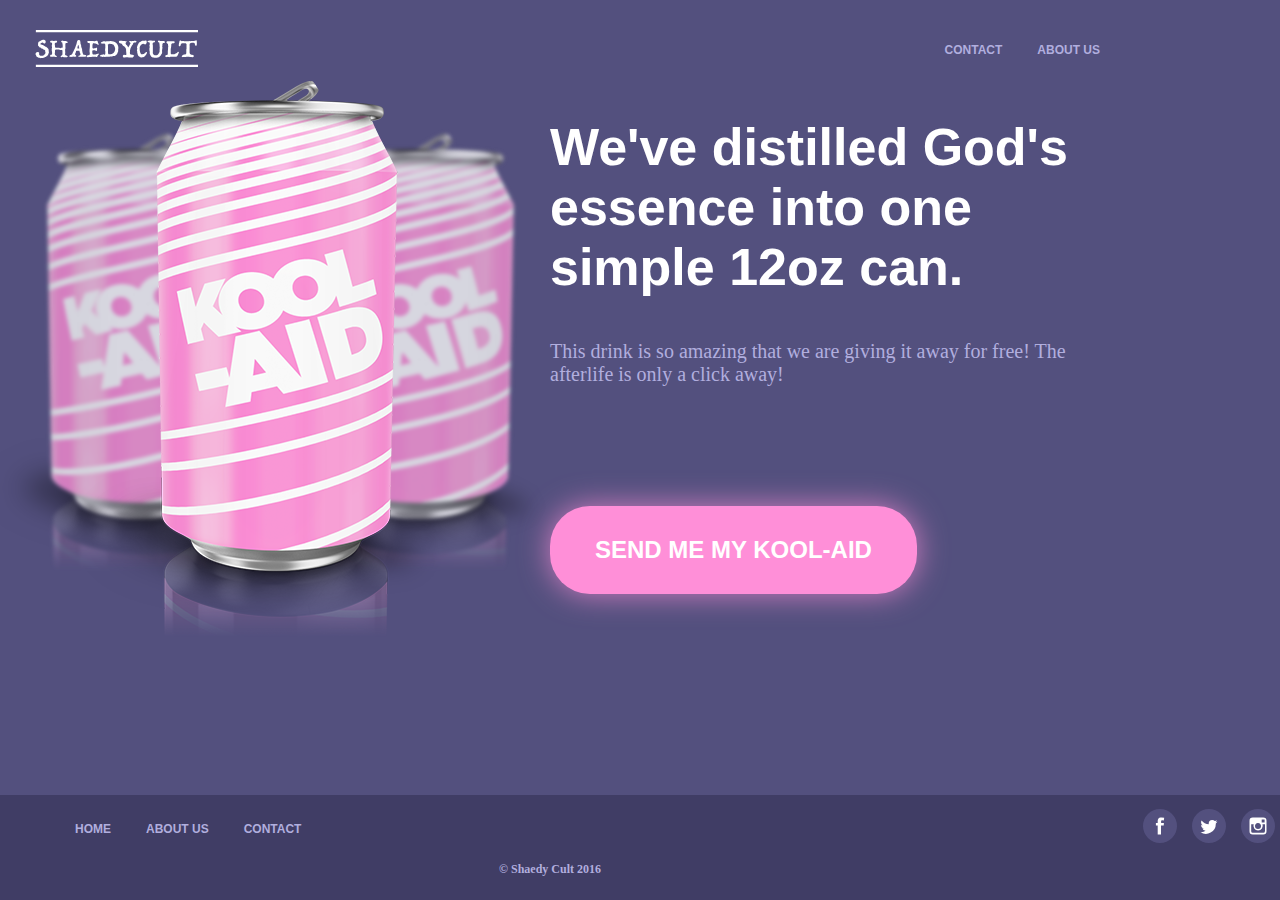
<file: index.html>
<!DCTYPE html>
<html lang="en">
	<head>
		<meta charset="utf-8">
		<link rel="stylesheet" href="css/styles.css">
		
		<link rel="icon" href="images/sodacansfavicon.png">
		
		<title>Home</title>
	
		 <img src="./images/logo.svg" class="logo" type="image/svg+xml">
		 </img>
			
		<nav class="navHead">
		
		  <ul>
			
			<li><a href="./about.html">ABOUT US</a></li>
			<li><a href="./contact.html">CONTACT</a></li>
		  </ul>
		
		</nav>

	</head>
	<body>

		<table>
		
			<th>
			
			  <img src="./images/sodacans.png" type="image/png" class="cansPic">
			  </img>
			
			</th>
			<th>
			
			  <h2>We've distilled God's essence into one simple 12oz can. </h2>
			
			  <p>This drink is so amazing that we are giving it away for free! The afterlife is only a click away!
			  </p>
			
			  <div>
			    <button class="button">SEND ME MY KOOL-AID</button>
			  </div>
			</th>
		</table>
	</body>
	
	<footer>
		<nav class="navFoot">
		
		 <ul>
		  <li><a href="./index.html">HOME</a></li>
		  <li><a href="./about.html">ABOUT US</a></li>
		  <li><a href="./contact.html">CONTACT</a></li>
		 </ul>
		
		 
		 
		</nav>
	     
		 <div>
		  
		  <img src="./images/instagram.svg" type="image/svg+xml">
		  </img>
		 </div>
		 <div>
		  <img src="./images/twitter.svg" type="image/svg+xml">
		  </img>
		 </div>
		 <div>
		  <img src="./images/facebook.svg" type="image/svg+xml">
		  </img>
		  
		 </div>
		  
		  <br/><br/>
	
		<p>&copy Shaedy Cult 2016</p>
	
	</footer>
	
</html>
</file>
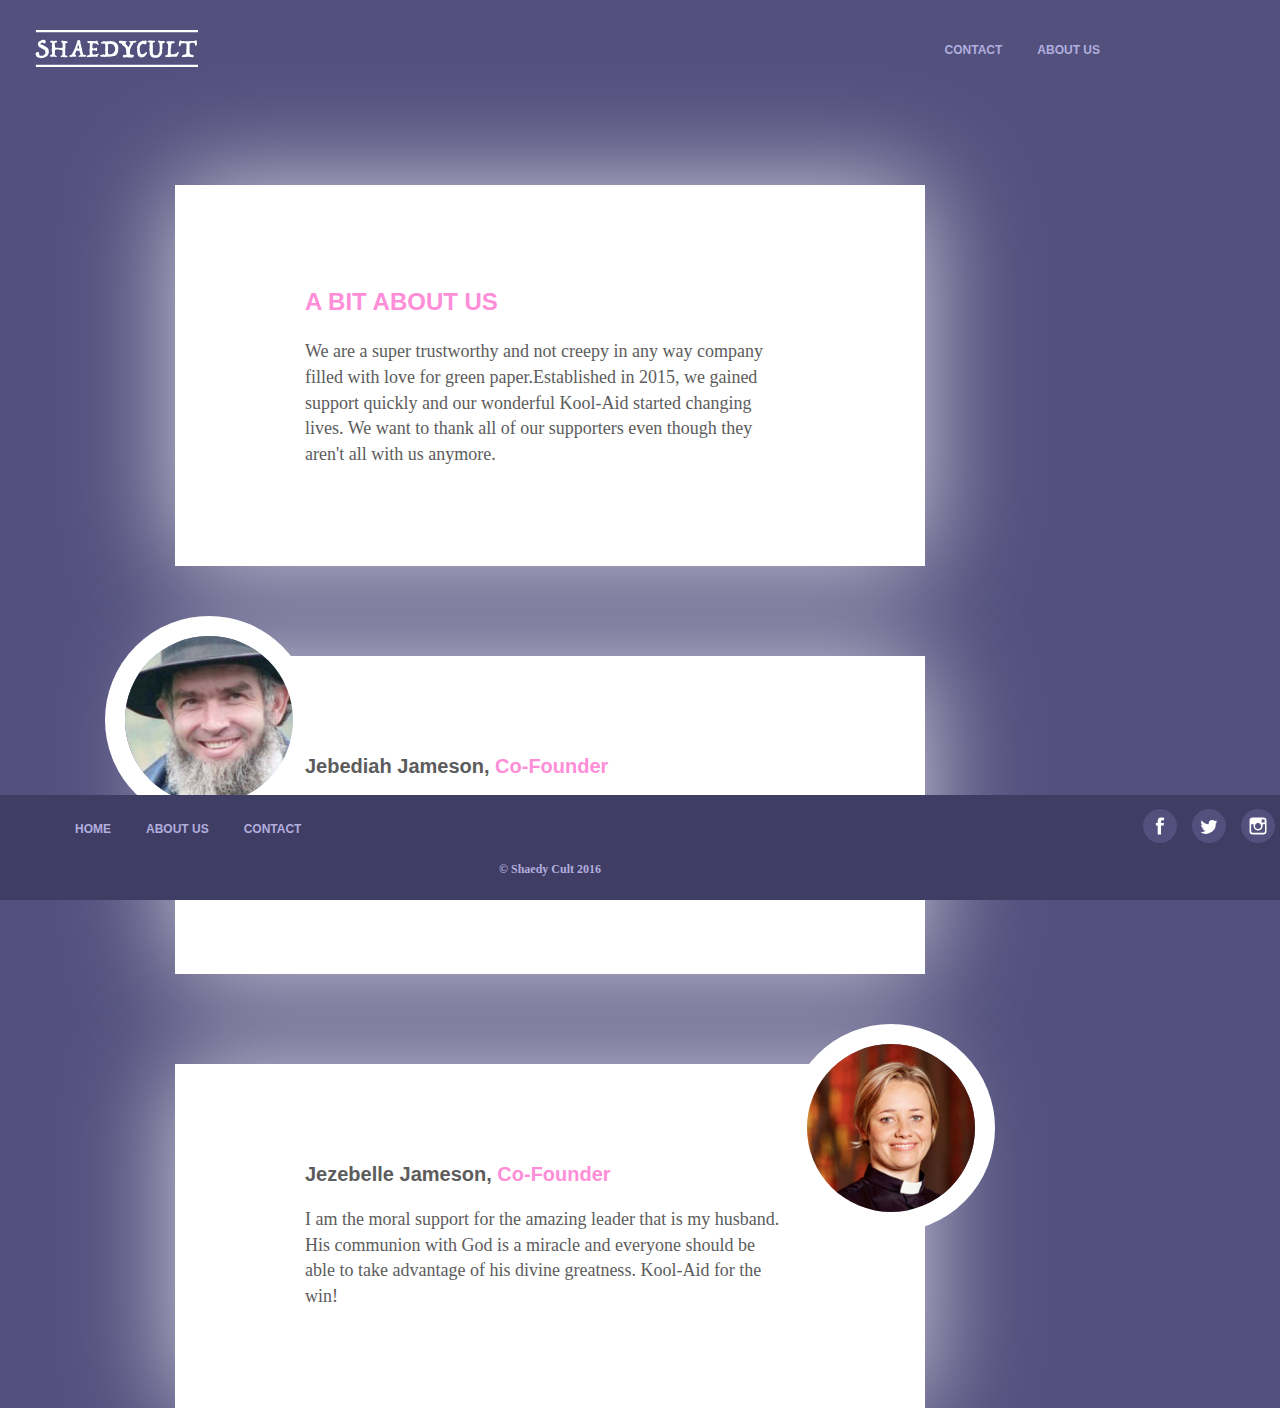
<file: about.html>
<!DCTYPE html>
<html lang="en">
	<head>
		<meta charset="utf-8">
		<link rel="stylesheet" href="css/styles.css">
		
		<link rel="icon" href="images/sodacansfavicon.png">
		
		<title>Home</title>
	
		 <img src="./images/logo.svg" class="logo" type="image/svg+xml">
		 </img>
			
		<nav class="navHead">
		
		  <ul>
			
			<li><a href="./about.html">ABOUT US</a></li>
			<li><a href="./contact.html">CONTACT</a></li>
		  </ul>
		
		</nav>
		
	</head>
	<body>
		
		<div class="aboutDiv">
		  <h2 class="aboutUs">A BIT ABOUT US</h2>
		  <p>We are a super trustworthy and not creepy in any way company filled with love for green paper.Established in 2015, we gained support quickly and our wonderful Kool-Aid started changing lives. We want to thank all of our supporters even though they aren't all with us anymore.</p>
		</div>
		<div class="aboutDiv">
		  <img src="./images/jeb.jpg" class="jeb" type="image/jpg">
		  </img>
	
		  
		  <h2 class="jj">Jebediah Jameson, <span>Co-Founder</span></h2>
		  <p>I have a direct line to God and have his explicit blessing to create this wonderful drink and bring his sheeple back to him in the afterlife.</p>
		
		</div>
		
		<div class="aboutDiv" id="jezClass">
		
		  <img src="./images/jez.jpg" class="jez" type="image/jpg">
		  </img>
		  
		  
 		  <h2 class="jj">Jezebelle Jameson, <span>Co-Founder</span></h2>
		  <p>I am the moral support for the amazing leader that is my husband. His communion with God is a miracle and everyone should be able to take advantage of his divine greatness. Kool-Aid for the win!</p>
		
		</div>
		
	
	</body>
	
	<footer>
		<nav class="navFoot">
		
		 <ul>
		  <li><a href="./index.html">HOME</a></li>
		  <li><a href="./about.html">ABOUT US</a></li>
		  <li><a href="./contact.html">CONTACT</a></li>
		 </ul>
		
		 <div>
		  
		  <img src="./images/instagram.svg" type="image/svg+xml">
		  </img>
		 </div>
		 <div>
		  <img src="./images/twitter.svg" type="image/svg+xml">
		  </img>
		 </div>
		 <div>
		  <img src="./images/facebook.svg" type="image/svg+xml">
		  </img>
		  
		 </div>
		  
		  <br/><br/>
	
		<p>&copy Shaedy Cult 2016</p>
	
	</footer>
	
</html>
</file>
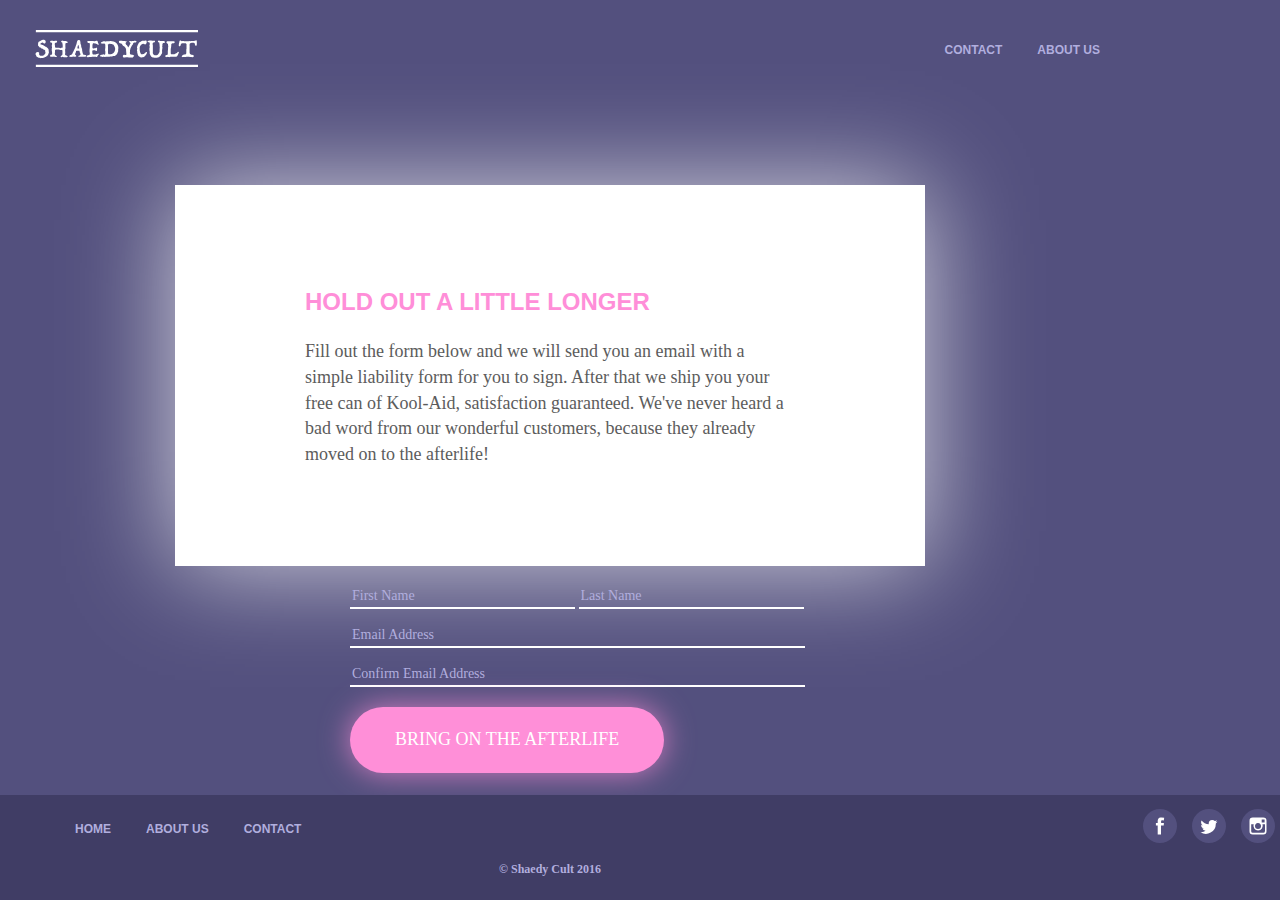
<file: contact.html>
<!DCTYPE html>
<html lang="en">
	<head>
		<meta charset="utf-8">
		<link rel="stylesheet" href="css/styles.css">
		
		<link rel="icon" href="images/sodacansfavicon.png">
		
		<title>Home</title>
	
		 <img src="./images/logo.svg" class="logo" type="image/svg+xml">
		 </img>
			
		<nav class="navHead">
		
		  <ul>
			
			<li><a href="./about.html">ABOUT US</a></li>
			<li><a href="./contact.html">CONTACT</a></li>
		  </ul>
		
		</nav>

	</head>
	<body>
		
		<div class="contactDiv">
		  <h2 class="contactUs">HOLD OUT A LITTLE LONGER</h2>
		  <p>Fill out the form below and we will send you an email with a simple liability form for you to sign. After that we ship you your free can of Kool-Aid, satisfaction guaranteed. We've never heard a bad word from our wonderful customers, because they already moved on to the afterlife!</p>
		</div>
		<br/><br/>
		
		<div class="formDiv">
		<form class="form1" action="sendto@emailrocks.thisisawesome">
		
		   <br/>
		  <input type="text" placeholder="First Name">
  
		  <input type="text" placeholder="Last Name">
		   <br/>
		   <input type="email" class="emailForm" placeholder="Email Address">
		   <br/>
		   <input type="email" class="emailForm" placeholder="Confirm Email Address">
		   <br/><br/>
			 <div>
			   <button class="button1">BRING ON THE AFTERLIFE</button>
			 </div>
		</form>
		</div>
	</body>
	
	<footer>
	
	   
		<nav class="navFoot">
		
		 <ul>
		  <li><a href="./index.html">HOME</a></li>
		  <li><a href="./about.html">ABOUT US</a></li>
		  <li><a href="./contact.html">CONTACT</a></li>
		 </ul>
		
		 <div>
		  
		  <img src="./images/instagram.svg" type="image/svg+xml">
		  </img>
		 </div>
		 <div>
		  <img src="./images/twitter.svg" type="image/svg+xml">
		  </img>
		 </div>
		 <div>
		  <img src="./images/facebook.svg" type="image/svg+xml">
		  </img>
		  
		 </div>
		  
		  <br/><br/>
	
		<p>&copy Shaedy Cult 2016</p>
	   
	</footer>
	
</html>
</file>
<file: css/styles.css>
@import "bootstrap.css";


head {
  margin-bottom:115px;
  margin-top:35px;
}

html,
body{
  width: 1100px;
  height:auto;
  height:100%;
}


body {
  background-color: #53507E;
  margin:0;
  padding:0;
}

th p,
th button,
th h2{
  text-align:left;

}

.navHead li{
  display:inline;
  float:right;
  font-size:12px;
  margin-top:42px; 
  margin-left:35px; 
}
footer{
  width:100%;
  height:105px;
  background-color: #403D65;
  position:fixed;
  bottom:0px;
  margin-top:170px; 
  
}
.navFoot li{
  display:inline;
  float:left;
  font-size:12px;
  margin-top:12px; 
  margin-left:35px; 
}
.logo{
  margin-top:30px;
  margin-left:35px;
  margin-bottom:1px;
  height:37px;
  float:left;
}
.cansPic{
  width:550px;
}
footer img{
  width:34px;
  margin-left:10px;
  margin-right:5px;
  float:right;
}
footer p{
  width:1100px;
  text-align:center;
  font-size:12px;
  font-family: 'Roboto Slab', serif;
  color:#B1AEDE;
  font-weight:600;
}
footer div:hover{
  opacity:.5;
}
th h2{
  font-weight:800;
  font-size:52px;
  width:550px;
  color: #FFFFFF;
  font-family: 'Raleway', sans-serif;
  
}
th p{
  font-family:'Roboto Slab', serif;
  font-size:20px;
  width:550px;
  color:#B1AEDE;
  font-weight:400;
  margin-bottom:120px;
}

button:hover{
  box-shadow: 0 0 30px rgba(64, 61, 101, 0.75);
  color:#403D65;
}
nav li a{
  font-weight:800;
  text-decoration:none;
  color:#B1AEDE;
}
.button{
  font-size:24px;
  box-shadow: 0 0 30px rgba(255, 142, 216, 0.75);
  background-color: #FF8FD8;
  border-radius:40px;
  padding-bottom:30px;
  padding-top:30px;
  padding-left:45px;
  padding-right:45px;
  border: none;
  color: #FFFFFF;
  float:left;
  
}

.button1{
  font-size:18px;
  box-shadow: 0 0 30px rgba(255, 142, 216, 0.75);
  background-color: #FF8FD8;
  border-radius:40px;
  padding:20px 45px;
  border: none;
  color: #FFFFFF;
  float:bottom;
  
}


.aboutDiv{
  width:750px;
  padding:80px;
  padding-left:130px;
  margin-top:0px;
  margin-bottom:90px;
  background-color:#FFFFFF;
  box-shadow: 0 0 100px rgba(255, 255, 255, .75);
  position:relative;
  top:185px;
  left:175px;
}

.aboutDiv h2{
  font-family:'Raleway', sans-serif;
  font-weight:800;
  
}
.aboutDiv p{
  font-family:'Roboto Slab', serif;
  max-width:480px;
  color:#5C5C5C;
  font-size:18px;
  font-weight:400;
}
#jezClass{
  margin-bottom:200px;
}
.contactDiv{
  width:750px;
  padding:80px;
  padding-left:130px;
  
  margin-bottom:90px;
  background-color:#FFFFFF;
  box-shadow: 0 0 100px rgba(255, 255, 255, .75);
  position:relative;
  top:185px;
  left:175px;
}

.contactDiv h2{
  font-family:'Raleway', sans-serif;
  font-weight:800;
  text-align:left;
}
.contactDiv p{
  font-family:'Roboto Slab', serif;
  max-width:480px;
  color:#5C5C5C;
  font-size:18px;
  font-weight:400;
}
.formDiv{
  width:500px;
  margin:100px;
}
.formDiv input {
  color:#FFFFFF;
  width:45%;
}
::-webkit-input-placeholder { 
  color: #B1AEDE;
}

.aboutUs {
  color:#FF8ED8;
  font-size:24px;
}
.contactUs {
  color:#FF8ED8;
  font-size:24px;
}


.jj{
  color:#5C5C5C;
  font-size:20px;
  margin-bottom:10px;
}
.jj span{
  color:#FF8ED8;
}

.jeb {
  width:208px;
  position:absolute;
  top: -40px;
  left: -70px;
  border: 20px solid #FFFFFF;
  border-radius: 50%;
}

.jez{
  width:208px;
  position:absolute;
  top: -40px;
  right: -70px;
  border: 20px solid #FFFFFF;
  border-radius: 50%;
}

nav li :hover{
  color:#FFFFFF;
 }
 .form1{
  width:500px;
  position:absolute;
  top:500px;
  font-family:'Roboto Slab', serif;
  margin-top:50px;
  margin-left:250px;
  margin-bottom:200px;
 }
.emailForm{
  width:91% !important;
}
.form1 input{
  margin-top:15px;
  background:none;
  border:none;
  border-bottom: 2px solid #FFFFFF;
}
li:active{
  font-family: 'Raleway', sans-serif;
  border: 2px solid #FF8ED8;
}
</file>
